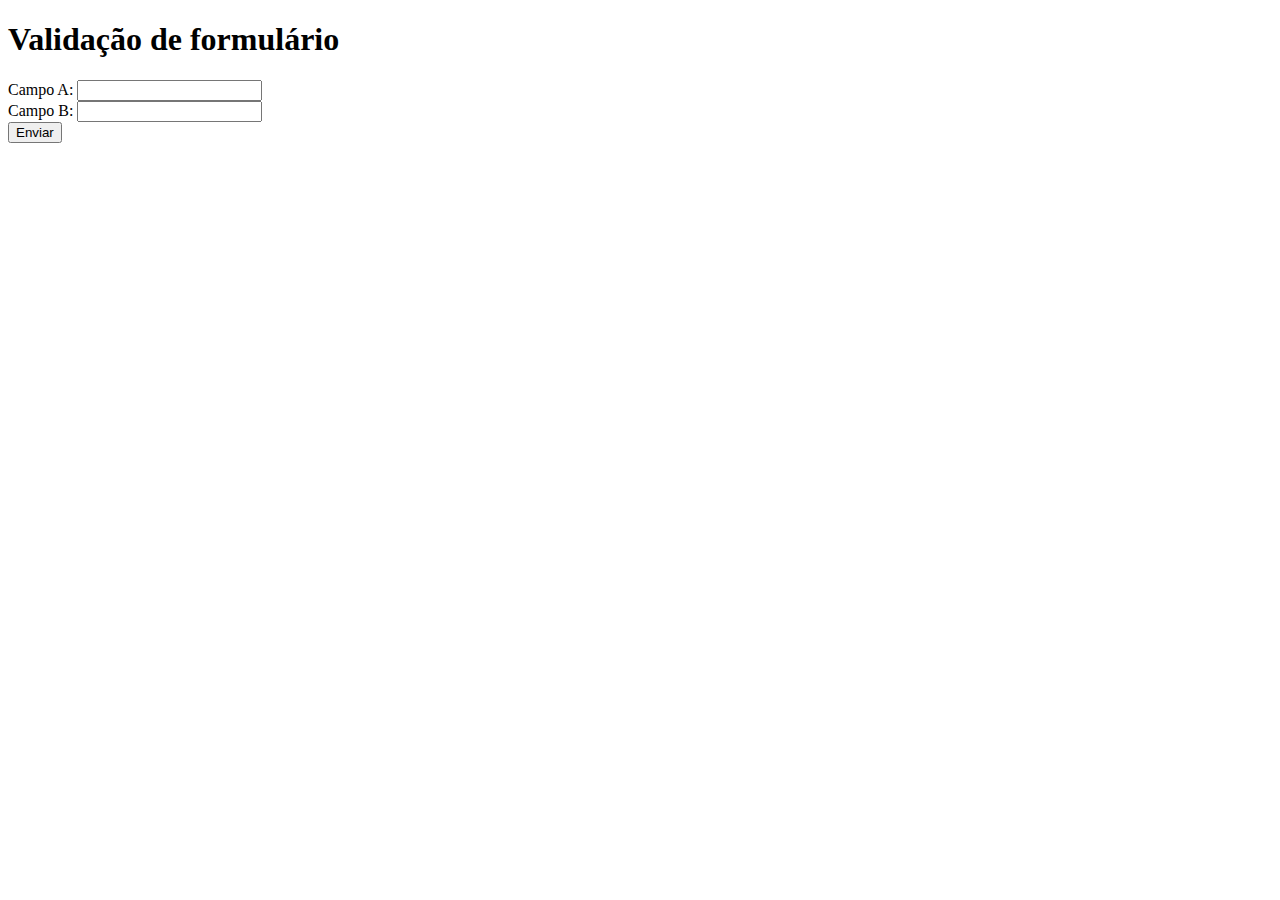
<file: form.html>
<!DOCTYPE html>
<html>
  <head>
    <meta charset="UTF-8">
    <title>Validação de formulário</title>
  </head>
  <body>
    <h1>Validação de formulário</h1>
    <form>
      <label for="campoA">Campo A:</label>
      <input type="number" id="campoA" name="campoA">
      <br>
      <label for="campoB">Campo B:</label>
      <input type="number" id="campoB" name="campoB">
      <br>
      <button type="submit">Enviar</button>
    </form>
    <div id="mensagem"></div>
    <script>
      const formulario = document.querySelector('form');
      const campoA = document.querySelector('#campoA');
      const campoB = document.querySelector('#campoB');
      const mensagem = document.querySelector('#mensagem');

      formulario.addEventListener('submit', function(event) {
        event.preventDefault(); // previne o comportamento padrão de submeter o formulário
        if (Number(campoB.value) > Number(campoA.value)) {
          mensagem.textContent = 'Formulário válido!';
          mensagem.style.color = 'green';
        } else {
          mensagem.textContent = 'Formulário inválido!';
          mensagem.style.color = 'red';
        }
      });
    </script>
  </body>
</html>
</file>
